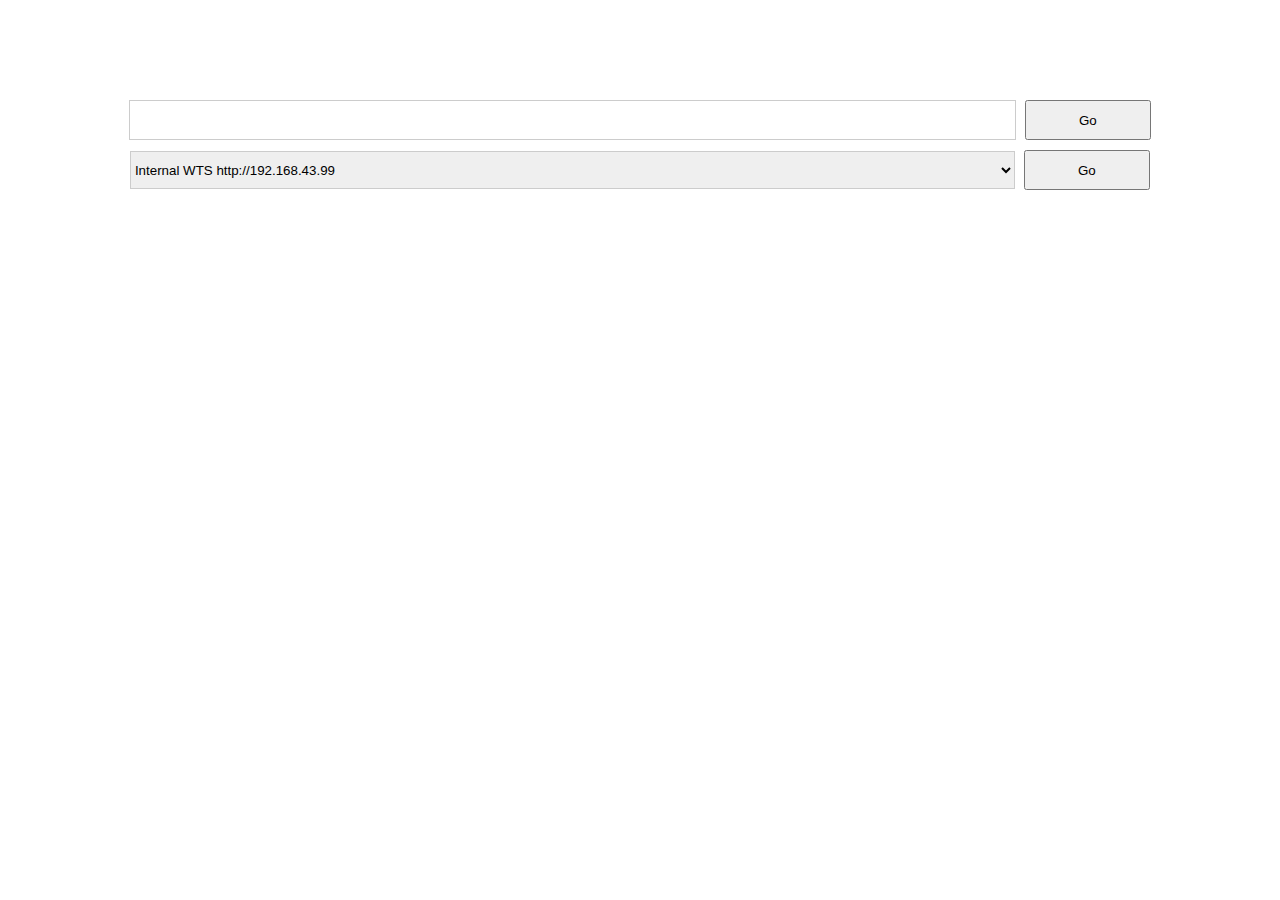
<file: wtsclient/test/index.html>
<!DOCTYPE html>
<html lang=en>
<head>
<meta charset=UTF-8>
<title>URLs Switcher</title>
<meta name="viewport" content="width=device-width"></meta>
<style type="text/css">
.switcher_container {
    padding: 0px;
    margin-top: 100px;
    text-align: center;
}

.switcher_container02 {
    padding: 0px;
    margin-top: 10px;
    text-align: center;
}

.urls_text {
    width: 70%;
    margin-right: 5px;
    height: 38px;
    padding: 0px;
    border: 1px solid #cccccc;
}

.urls_switch {
    width: 10%;
    height: 40px;
    padding: 0px;
}

.urls_text02 {
    width: 70%;
    margin-right: 5px;
    height: 38px;
    padding: 0px;
    border: 1px solid #cccccc;
}

.urls_switch02 {
    width: 10%;
    height: 40px;
    padding: 0px;
}
</style>
<script>
function init_page() {
    document.getElementById("urls_switch").addEventListener("click",function(){
         if (document.getElementById("urls_text").value) {
             window.location.href = document.getElementById("urls_text").value
         } else {
             alert("Pls input the WTS URL, e.g. http://wts-ip")
         }
    } , false)

    document.getElementById("urls_switch02").addEventListener("click",function(){
         if (document.getElementById("urls_text02").value) {
             window.location.href = document.getElementById("urls_text02").value
         } else {
             alert("Pls select one WTS URL ...")
         }
    } , false)
}
window.addEventListener("DOMContentLoaded", init_page, false)
</script>
</head>
<body>
<div class="switcher_container">
<input id="urls_text" class="urls_text" type="text" name="urls"></input>
<input id="urls_switch" class="urls_switch" type="button" value="Go"></input>
</div>
<div class="switcher_container02">
<select id="urls_text02" class="urls_text02">
  <option value="http://192.168.43.99">Internal WTS http://192.168.43.99</option>
  <option value="http://wts.crosswalk-project.org">Official WTS http://wts.crosswalk-project.org</option>
  <option value="http://codedefect.com:8080">WTS New UI http://codedefect.com:8080</option>
</select>
<input id="urls_switch02" class="urls_switch02" type="button" value="Go"></input>
</div>
</body>
</html>
</file>
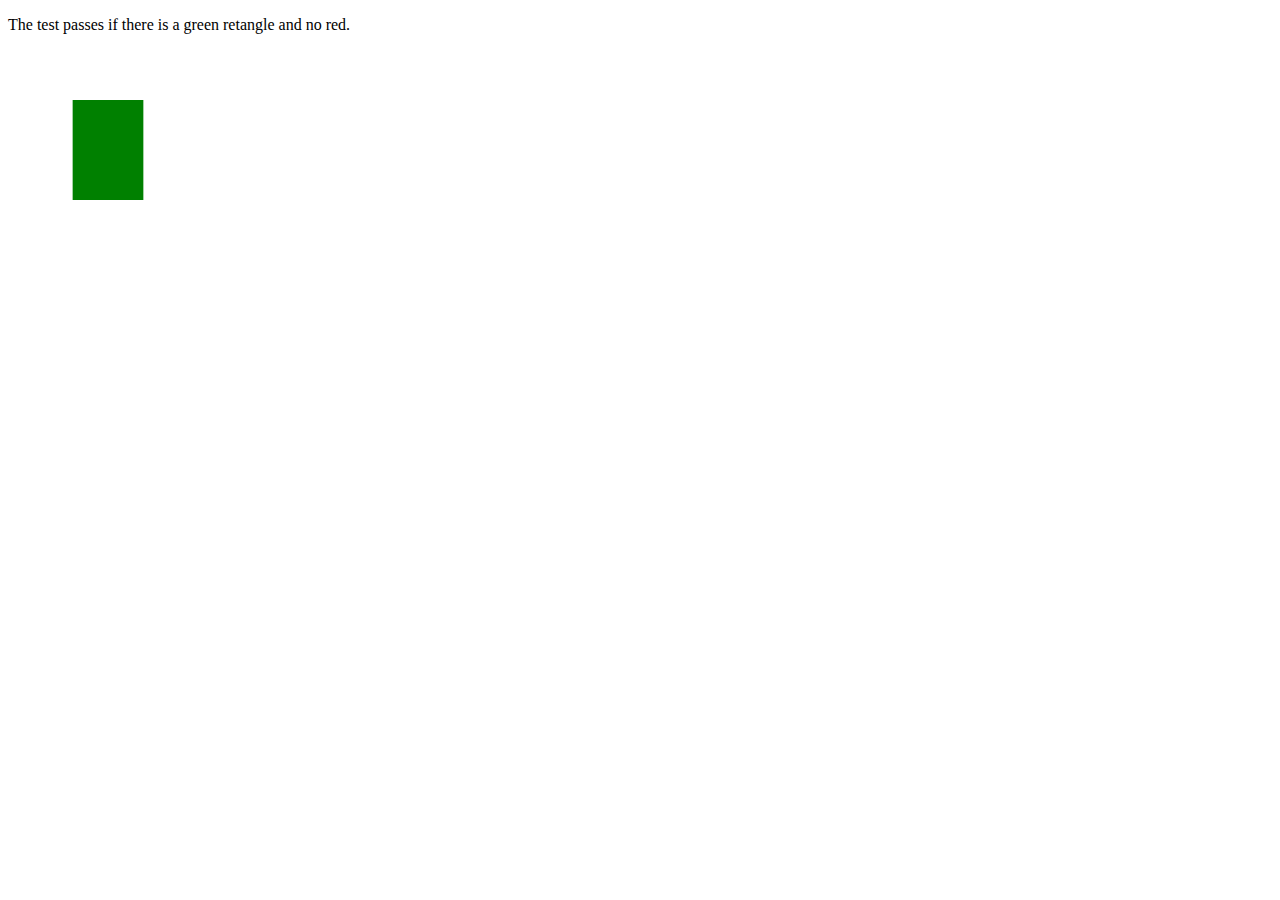
<file: wts/tests/3dtransforms/csswg/backface-visibility-hidden-001-manual.html>
<!DOCTYPE html>
<html>
<head>
    <title>CSS Transforms Test: transform property with backface visibility = hidden</title>
    <link rel="author" title="Jian Zhang" href="mailto:jian.andy.zhang@gmail.com">
    <link rel="help" href="http://www.w3.org/TR/css-transforms-1/#transform-property">
    <link rel="help" href="http://www.w3.org/TR/css-transforms-1/#propdef-backface-visibility">
    <link rel="match" href="reference/backface-visibility-hidden-ref.html">
    <meta name="assert" content="When the value of backface visibility property is 'hidden', the back side of a transformed element is invisible when facing the viewer.">
    <style type="text/css">
        .greenSquare {
            position: absolute;
            top: 50px;
            left: 50px;
            width: 100px;
            height: 100px;
            background: green;
            z-index: 2;
        }

        .redSquare {
            position: absolute;
            top: 50px;
            left: 50px;
            width: 100px;
            height: 100px;
            background: red;
            z-index: 1;
            transform: rotateY(180deg);
        }

        .face {
            backface-visibility: hidden;
        }

        .card {
            transform-style: preserve-3d;
        }

        .container {
            width: 200px;
            height: 200px;
            perspective: 1000;
            transform: rotateY(45deg);
        }

    </style>
</head>
<body>
    <p>The test passes if there is a green retangle and no red.</p>
    <div class="container">
        <div class="card">
            <div class="redSquare face"></div>
            <div class="greenSquare face"></div>
        </div>
    </div>
</body>
</html>
</file>
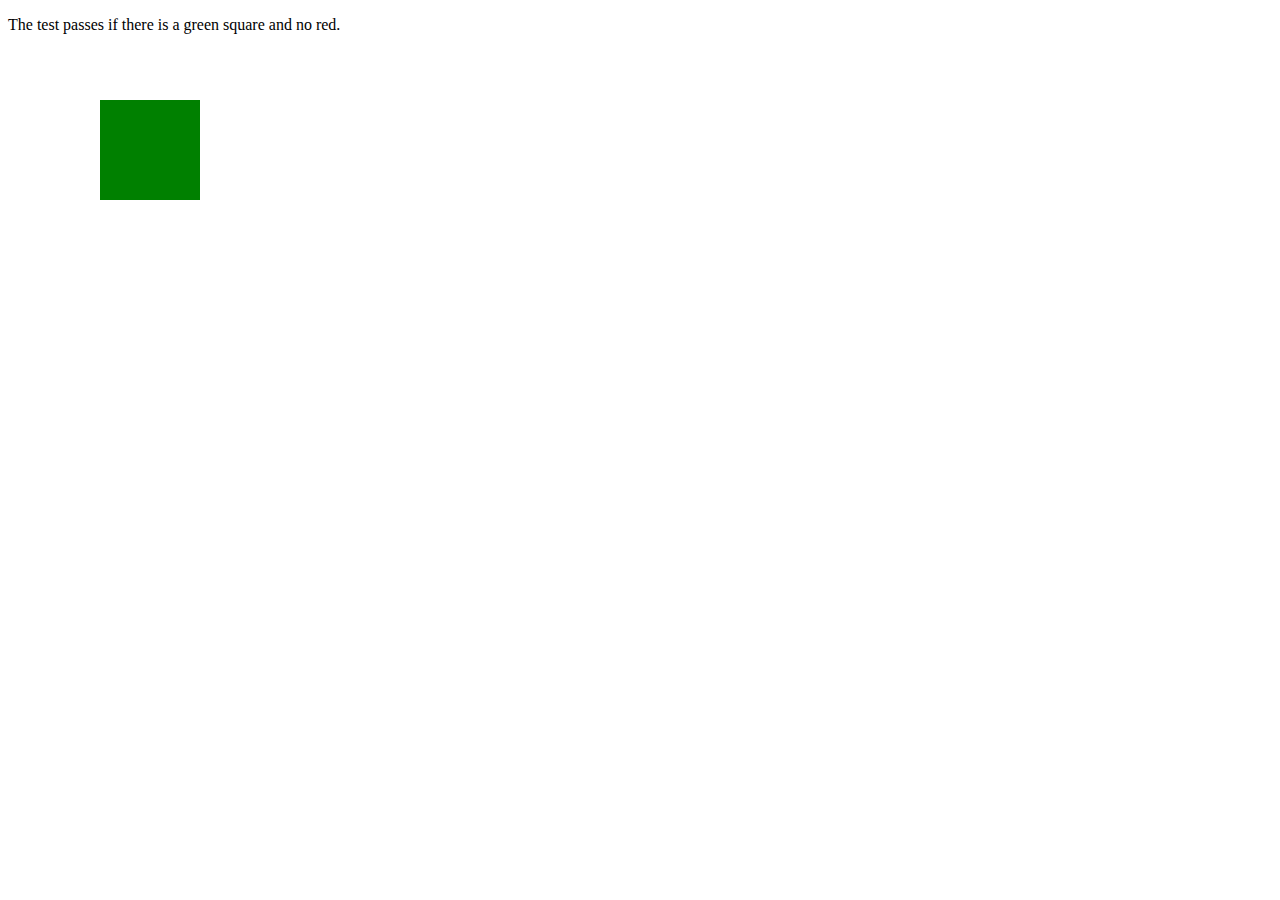
<file: wts/tests/3dtransforms/csswg/css-rotate-2d-3d-001-manual.html>
<!DOCTYPE html>
<html>
<head>
    <title>CSS Transforms Test: 2D rotation with 3D rotation</title>
    <link rel="author" title="Philip Rogers" href="mailto:pdr@google.com">
    <link rel="reviewer" title="Dirk Schulze" href="mailto:dschulze@adobe.com" /> <!-- 2012-06-16 -->
    <link rel="help" href="http://www.w3.org/TR/css-transforms-1/#two-d-transform-functions">
    <link rel="help" href="http://www.w3.org/TR/css-transforms-1/#three-d-transform-functions">
    <link rel="match" href="css-rotate-2d-3d-001-ref.html">
    <meta name="assert" content="This transform rotates a tall rectangle by 90 degrees then applies a 3D rotation in the X axis.">
    <style type="text/css">
        .greenSquare {
            position: absolute; 
            top: 50px;
            left: 100px;
            width: 100px;
            height: 200px;
            background: green;
                transform: rotate(90deg) rotate3d(1, 0, 0, 60deg);
         }
        .redSquare {
            position: absolute;
            top: 101px;
            left: 101px;
            width: 98px;
            height: 98px;
            background: red;
        }
    </style>
</head>
<body>
    <p>The test passes if there is a green square and no red.</p>
    <div class="redSquare"></div>
    <div class="greenSquare"></div>
</body>
</html>
</file>
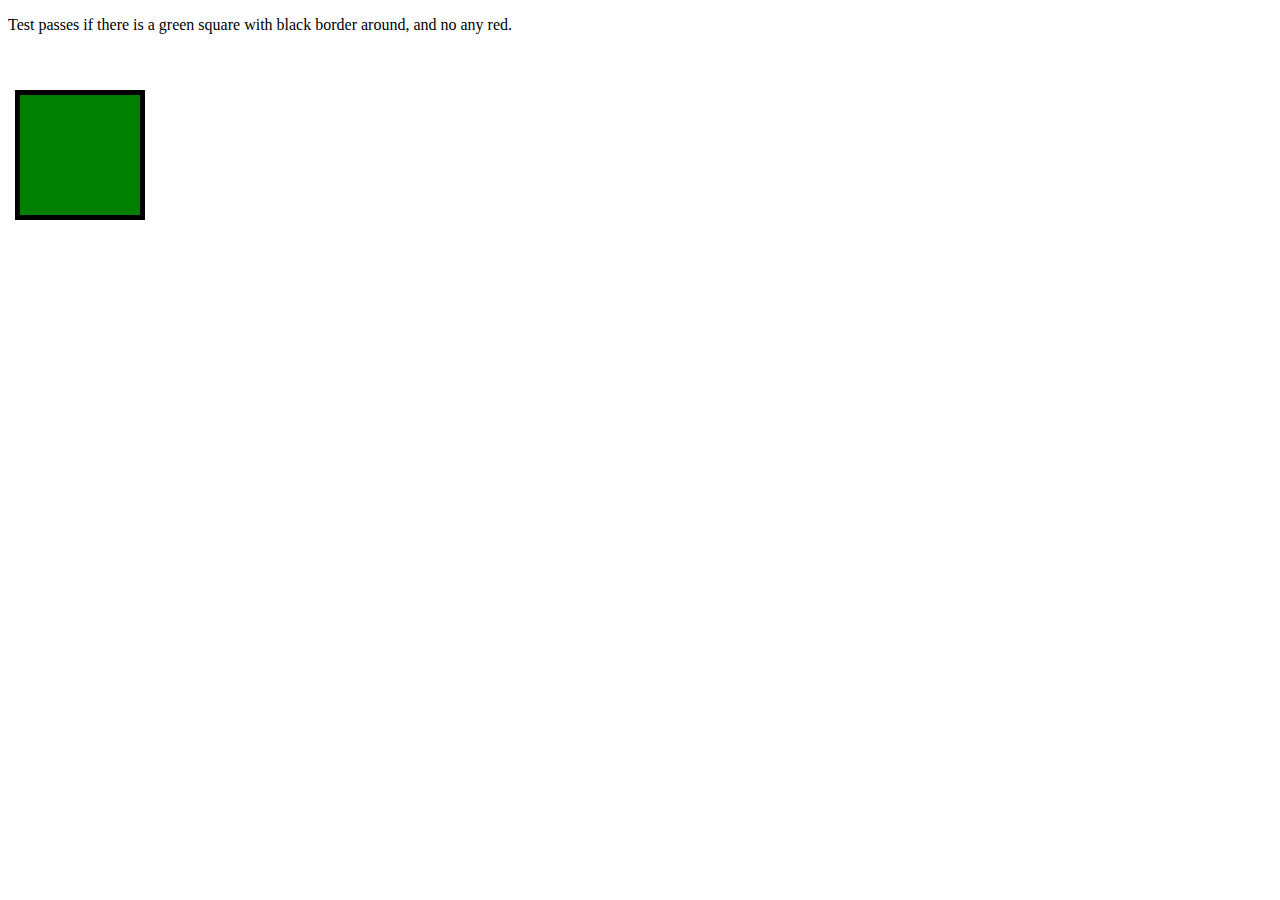
<file: wts/tests/3dtransforms/csswg/css-transform-3d-rotate3d-X-negative-manual.html>
<!DOCTYPE html>
<html>
  <head>
    <meta charset="utf-8">
    <title>CSS Transforms Test: rotate3d on div element</title>
    <link rel="author" title="Intel" href="http://www.intel.com">
    <link rel="help" href="http://www.w3.org/TR/css-transforms-1/#three-d-transform-functions">
    <meta name="flags" content="">
    <link rel="match" href="reference/css-transform-3d-rotateX-ref.html">
    <meta name="assert" content="Test checks that rotate the 2:1 rectangle on X-axis for 60 degree we will get a square and completely cover the red square, and here we use border due to the rectangle not be rotated would cover the red square.">
    <style>
      div {
        left: 20px;
        position: absolute;
        top: 35px;       
      }
      div.redsquare {
        background-color: red;
        border: 5px solid black;
        height: 120px;
        left: 15px;
        top: 90px;       
        width: 120px;      
      }
      div.green {     
        background-color: green;
        height: 240px;
        transform: rotate3d(1,0,0,-60deg);
        width: 120px;
      }
    </style>
  </head>
  <body>
    <p>Test passes if there is a green square with black border around, and no any red.</p>
    <div class="redsquare"></div>
    <div class="green"></div>
  </body>
</html>
</file>
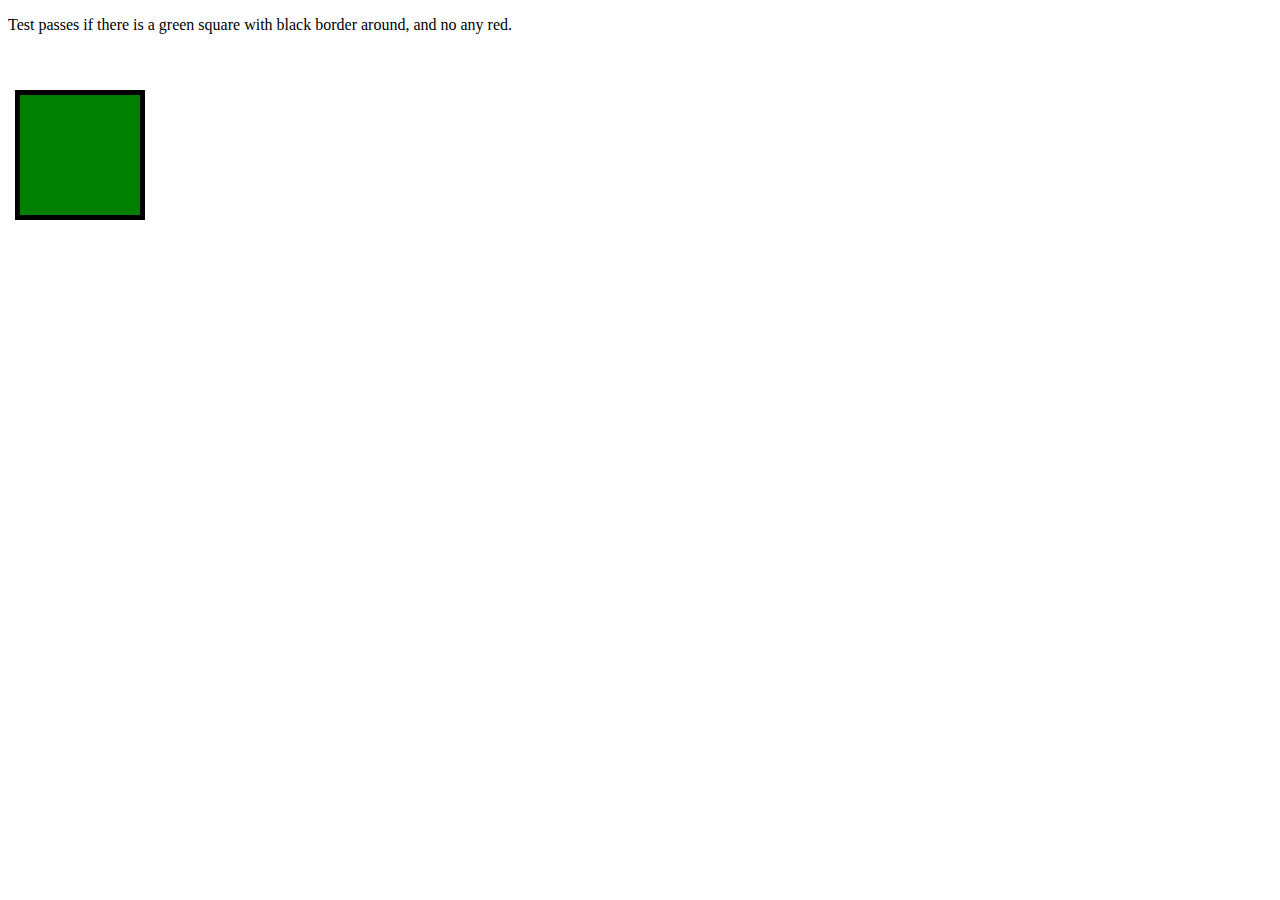
<file: wts/tests/3dtransforms/csswg/css-transform-3d-rotate3d-X-positive-manual.html>
<!DOCTYPE html>
<html>
  <head>
    <meta charset="utf-8">
    <title>CSS Transforms Test: rotate3d on div element</title>
    <link rel="author" title="Intel" href="http://www.intel.com">
    <link rel="help" href="http://www.w3.org/TR/css-transforms-1/#three-d-transform-functions">
    <meta name="flags" content="">
    <link rel="match" href="reference/css-transform-3d-rotateX-ref.html">
    <meta name="assert" content="Test checks that rotate a 2:1 rectangle on X-axis for 60 degree we will get a square and completely cover the red square, and here we use border due to the rectangle not be rotated would cover the red square.">
    <style>
      div {
        left: 20px;
        position: absolute;
        top: 35px;       
      }
      div.redsquare {
        background-color: red;
        border: 5px solid black;
        height: 120px;
        left: 15px;
        top: 90px;       
        width: 120px;      
      }
      div.green {     
        background-color: green;
        height: 240px;
        transform: rotate3d(1,0,0,60deg);
        width: 120px;
      }
    </style>
  </head>
  <body>
    <p>Test passes if there is a green square with black border around, and no any red.</p>
    <div class="redsquare"></div>
    <div class="green"></div>
  </body>
</html>
</file>
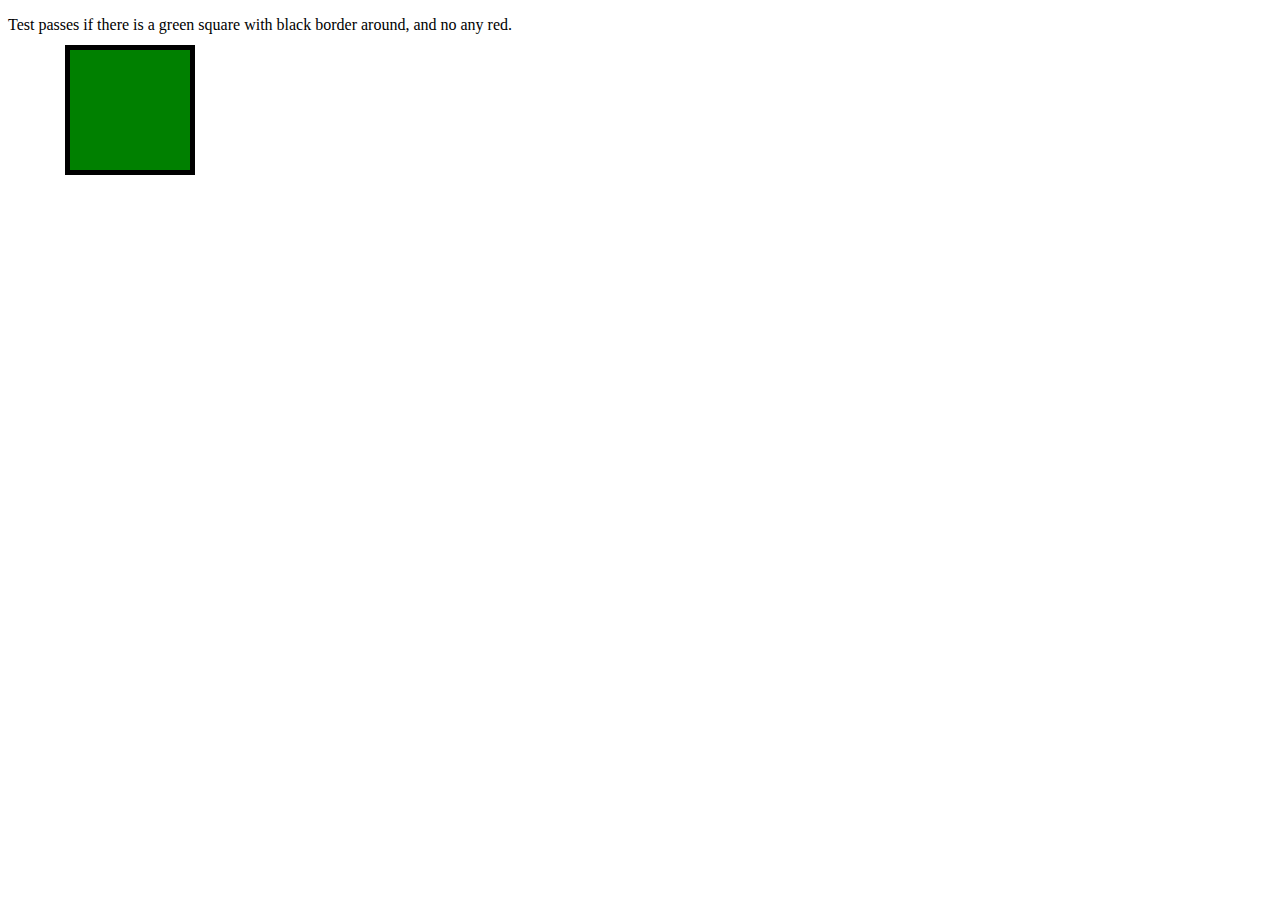
<file: wts/tests/3dtransforms/csswg/css-transform-3d-rotate3d-Y-negative-manual.html>
<!DOCTYPE html>
<html>
  <head>
    <meta charset="utf-8">
    <title>CSS Transforms Test: rotate3d on div element</title>
    <link rel="author" title="Intel" href="http://www.intel.com">
    <link rel="help" href="http://www.w3.org/TR/css-transforms-1/#three-d-transform-functions">
    <meta name="flags" content="">
    <link rel="match" href="reference/css-transform-3d-rotateY-ref.html">
    <meta name="assert" content="Test checks that rotate a 2:1 rectangle on Y-axis for 60 degree we will get a square and completely cover the red square, and here we use border due to the rectangle not be rotated would cover the red square.">
    <style>
      div {
        left: 10px;
        position: absolute;
        top: 50px;
      }
      div.redsquare {
        background-color: red;
        border: 5px solid black;
        height: 120px;
        left: 65px;
        top: 45px;
        width: 120px;
      }
      div.green {
        background-color: green;
        height: 120px;       
        transform: rotate3d(0,1,0,-60deg);
        width: 240px;
      }
    </style>
  </head>
  <body>
    <p>Test passes if there is a green square with black border around, and no any red.</p>
    <div class="redsquare"></div>
    <div class="green"></div>
  </body>
</html>
</file>
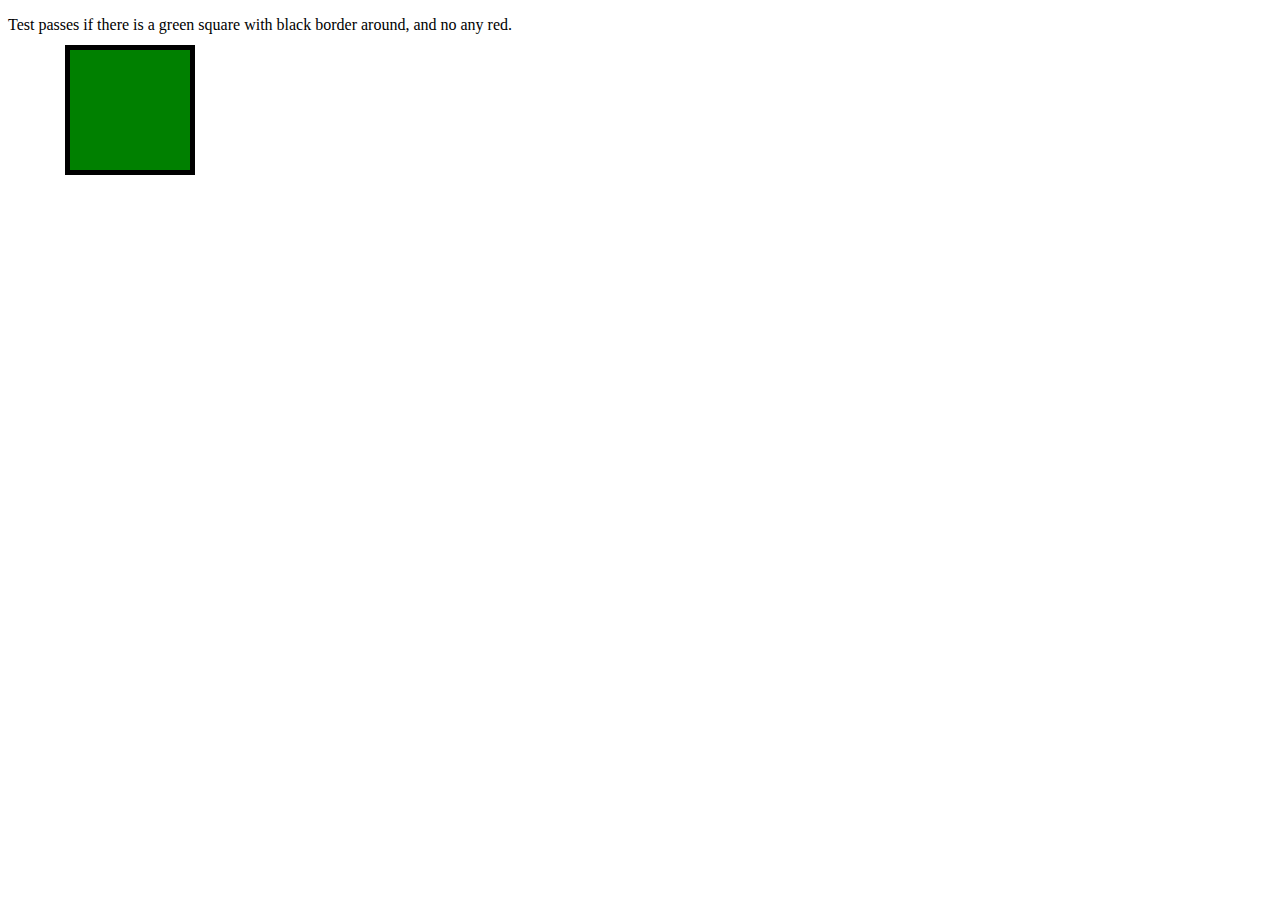
<file: wts/tests/3dtransforms/csswg/css-transform-3d-rotate3d-Y-positive-manual.html>
<!DOCTYPE html>
<html>
  <head>
    <meta charset="utf-8">
    <title>CSS Transforms Test: rotate3d on div element</title>
    <link rel="author" title="Intel" href="http://www.intel.com">
    <link rel="help" href="http://www.w3.org/TR/css-transforms-1/#three-d-transform-functions">
    <meta name="flags" content="">
    <link rel="match" href="reference/css-transform-3d-rotateY-ref.html">
    <meta name="assert" content="Test checks that rotate a 2:1 rectangle on Y-axis for 60 degree we will get a square and completely cover the red square, and here we use border due to the rectangle not be rotated would cover the red square.">
    <style>
      div {
        left: 10px;
        position: absolute;
        top: 50px;
      }
      div.redsquare {
        background-color: red;
        border: 5px solid black;
        height: 120px;
        left: 65px;
        top: 45px;
        width: 120px;
      }
      div.green {
        background-color: green;
        height: 120px;       
        transform: rotate3d(0,1,0,60deg);
        width: 240px;
      }
    </style>
  </head>
  <body>
    <p>Test passes if there is a green square with black border around, and no any red.</p>
    <div class="redsquare"></div>
    <div class="green"></div>
  </body>
</html>
</file>
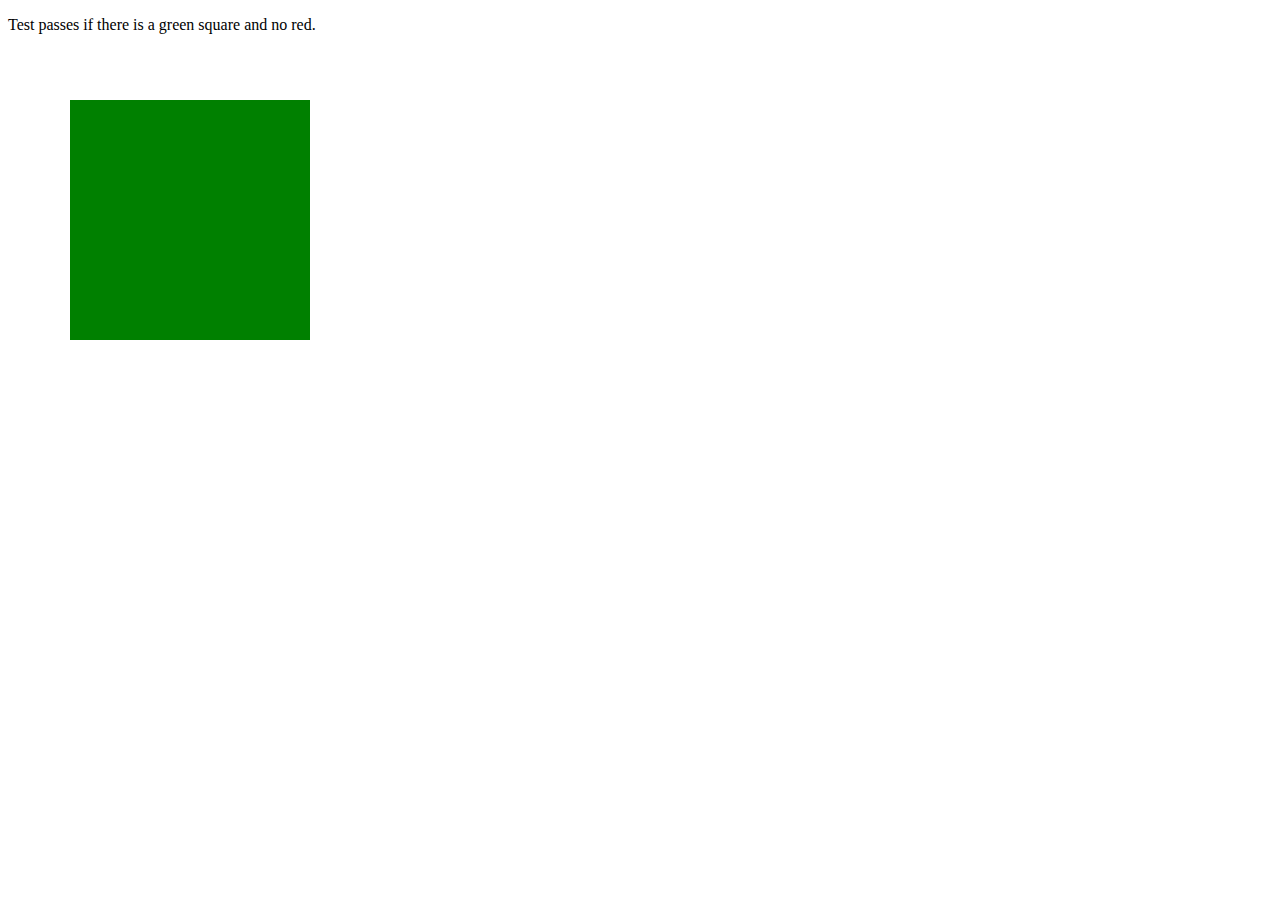
<file: wts/tests/3dtransforms/csswg/css-transform-3d-rotate3d-Z-negative-manual.html>
<!DOCTYPE html>
<html>
  <head>
    <meta charset="utf-8">
    <title>CSS Transforms Test: rotate3d on div element</title>
    <link rel="author" title="Intel" href="http://www.intel.com">
    <link rel="help" href="http://www.w3.org/TR/css-transforms-1/#three-d-transform-functions">
    <meta name="flags" content="">
    <link rel="match" href="reference/css-transform-3d-rotateZ-ref.html">
    <meta name="assert" content="Test checks that rotate a vertical rectangle for -90 degree on Z-axis will cover the horizontal red rectangle.">
    <style>
      div {
        height: 240px;   
        left: 70px;
        position: absolute;
        top: 100px;
        width: 240px;            
      }
      div.origin {
        background-color: green;
      }
      div.redsquare {
        background-color: red;
        height: 60px;
        left: 70px;
        top: 190px;
        width: 240px; 
      }
      div.greensquare {
        background-color: green;
        height: 240px;
        left: 160px;
        top: 100px;
        width: 60px; 
        transform: rotate3d(0,0,1,-90deg);
      }
    </style>
  </head>
  <body>
    <p>Test passes if there is a green square and no red.</p>
    <div class="origin"></div>
    <div class="redsquare"></div>
    <div class="greensquare"></div>
  </body>
</html>
</file>
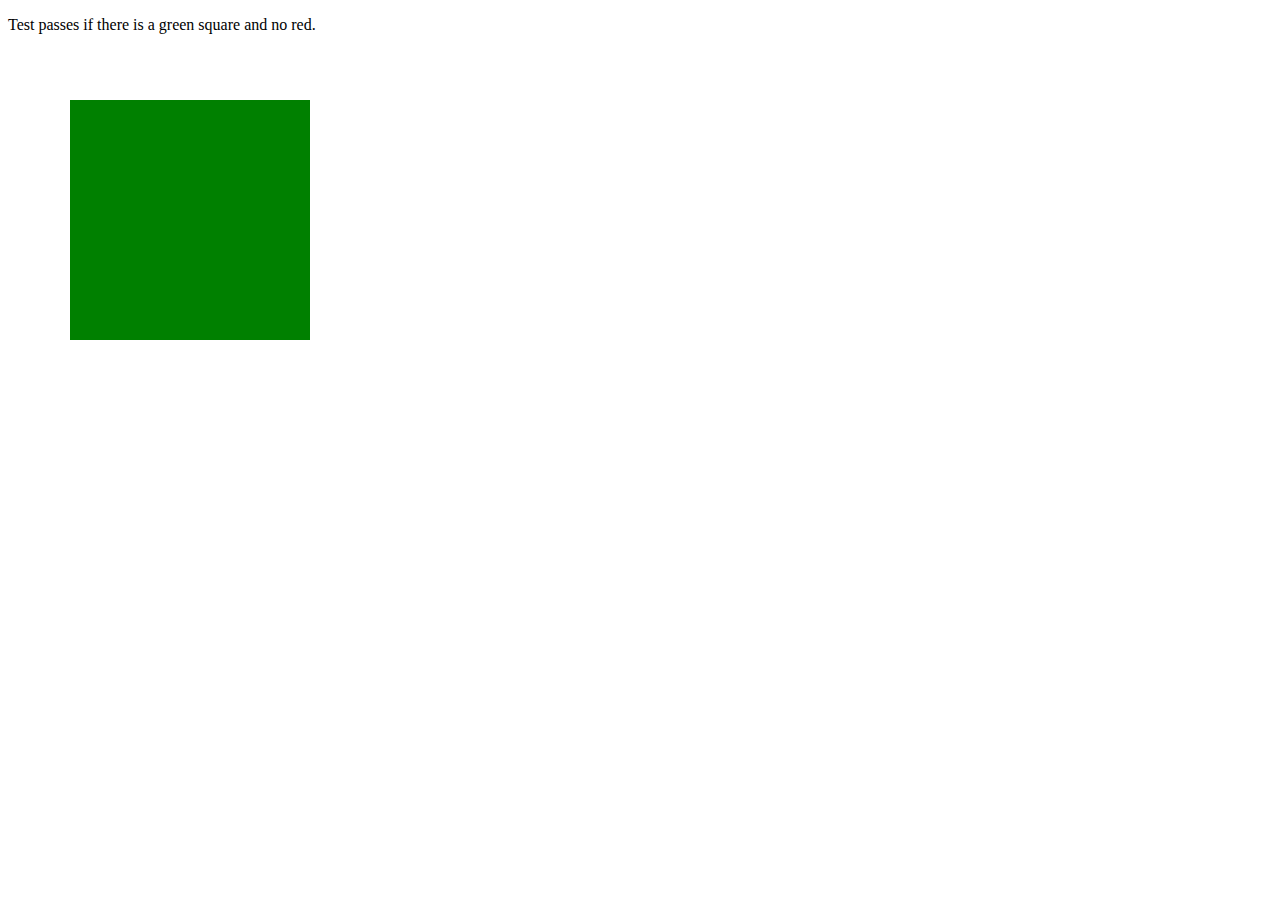
<file: wts/tests/3dtransforms/csswg/css-transform-3d-rotate3d-Z-positive-manual.html>
<!DOCTYPE html>
<html>
  <head>
    <meta charset="utf-8">
    <title>CSS Transforms Test: rotate3d on div element</title>
    <link rel="author" title="Intel" href="http://www.intel.com">
    <link rel="help" href="http://www.w3.org/TR/css-transforms-1/#three-d-transform-functions">
    <meta name="flags" content="">
    <link rel="match" href="reference/css-transform-3d-rotateZ-ref.html">
    <meta name="assert" content="Test checks that rotate a vertical rectangle for 90 degree on Z-axis would cover the horizontal red rectangle.">
    <style>
      div {
        height: 240px;   
        left: 70px;
        position: absolute;
        top: 100px;
        width: 240px;            
      }
      div.origin {
        background-color: green;
      }
      div.redsquare {
        background-color: red;
        height: 60px;
        left: 70px;
        top: 190px;
        width: 240px; 
      }
      div.greensquare {
        background-color: green;
        height: 240px;
        left: 160px;
        top: 100px;
        width: 60px; 
        transform: rotate3d(0,0,1,90deg);
      }
    </style>
  </head>
  <body>
    <p>Test passes if there is a green square and no red.</p>
    <div class="origin"></div>
    <div class="redsquare"></div>
    <div class="greensquare"></div>
  </body>
</html>
</file>
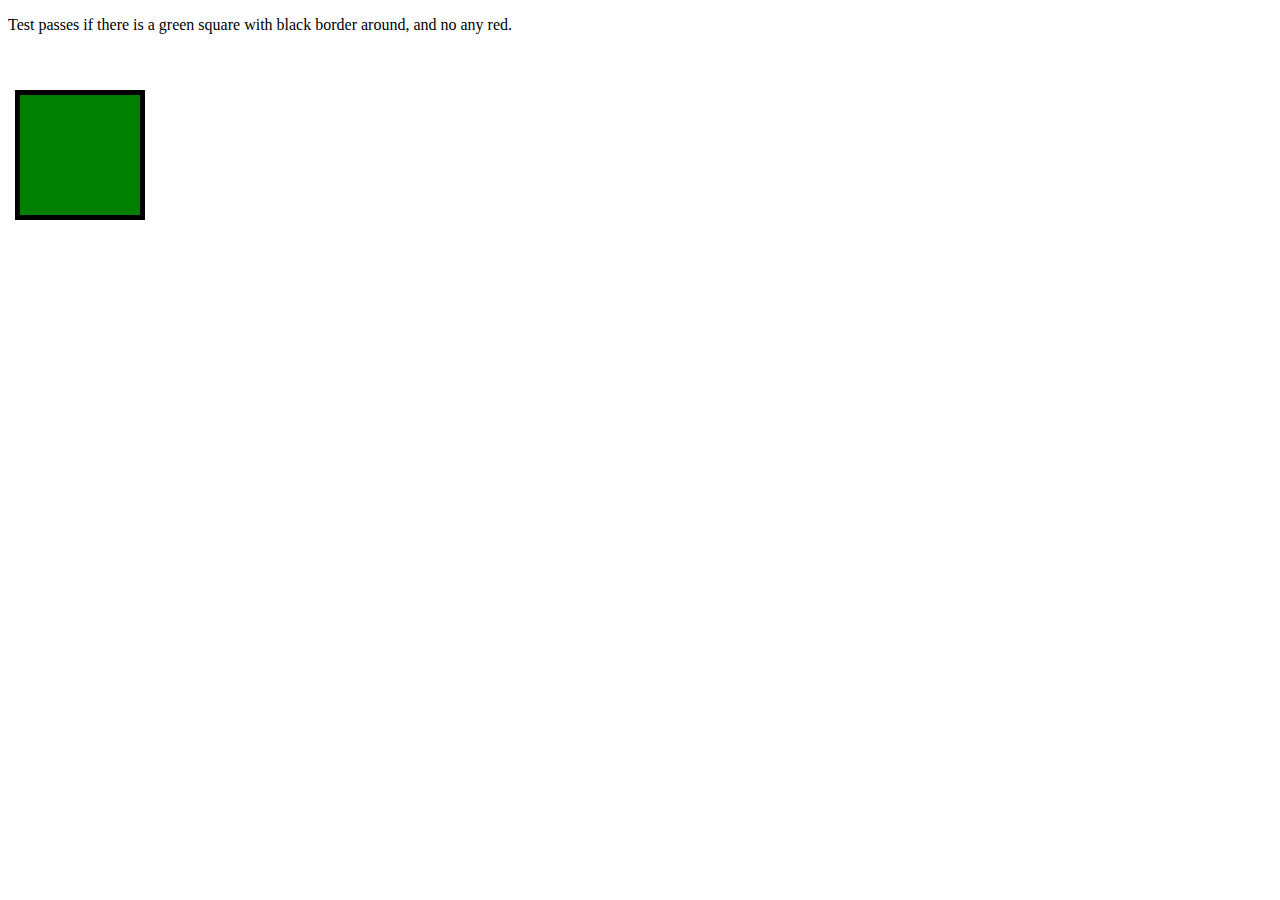
<file: wts/tests/3dtransforms/csswg/css-transform-3d-rotateX-negative-manual.html>
<!DOCTYPE html>
<html>
  <head>
    <meta charset="utf-8">
    <title>CSS Transforms Test: rotateX on div element</title>
    <link rel="author" title="Intel" href="http://www.intel.com">
    <link rel="help" href="http://www.w3.org/TR/css-transforms-1/#three-d-transform-functions">
    <link rel="match" href="reference/css-transform-3d-rotateX-ref.html">
    <meta name="flags" content="">
    <meta name="assert" content="Test checks that rotate a 2:1 rectangle on X-axis for -60 degree we will get a square and completely cover the red square, and here we use border due to the rectangle not be rotated would cover the red square.">
    <style>
      div {
        left: 20px;
        position: absolute;
        top: 35px;   
      }
      div.redsquare {
        background-color: red;
        border: 5px solid black;
        height: 120px;
        left: 15px;
        top: 90px;       
        width: 120px;      
      }
      div.green {     
        background-color: green;
        height: 240px;
        transform: rotateX(-60deg);
        width: 120px;
      }
    </style>
  </head>
  <body>
    <p>Test passes if there is a green square with black border around, and no any red.</p>
    <div class="redsquare"></div>
    <div class="green"></div>
  </body>
</html>
</file>
